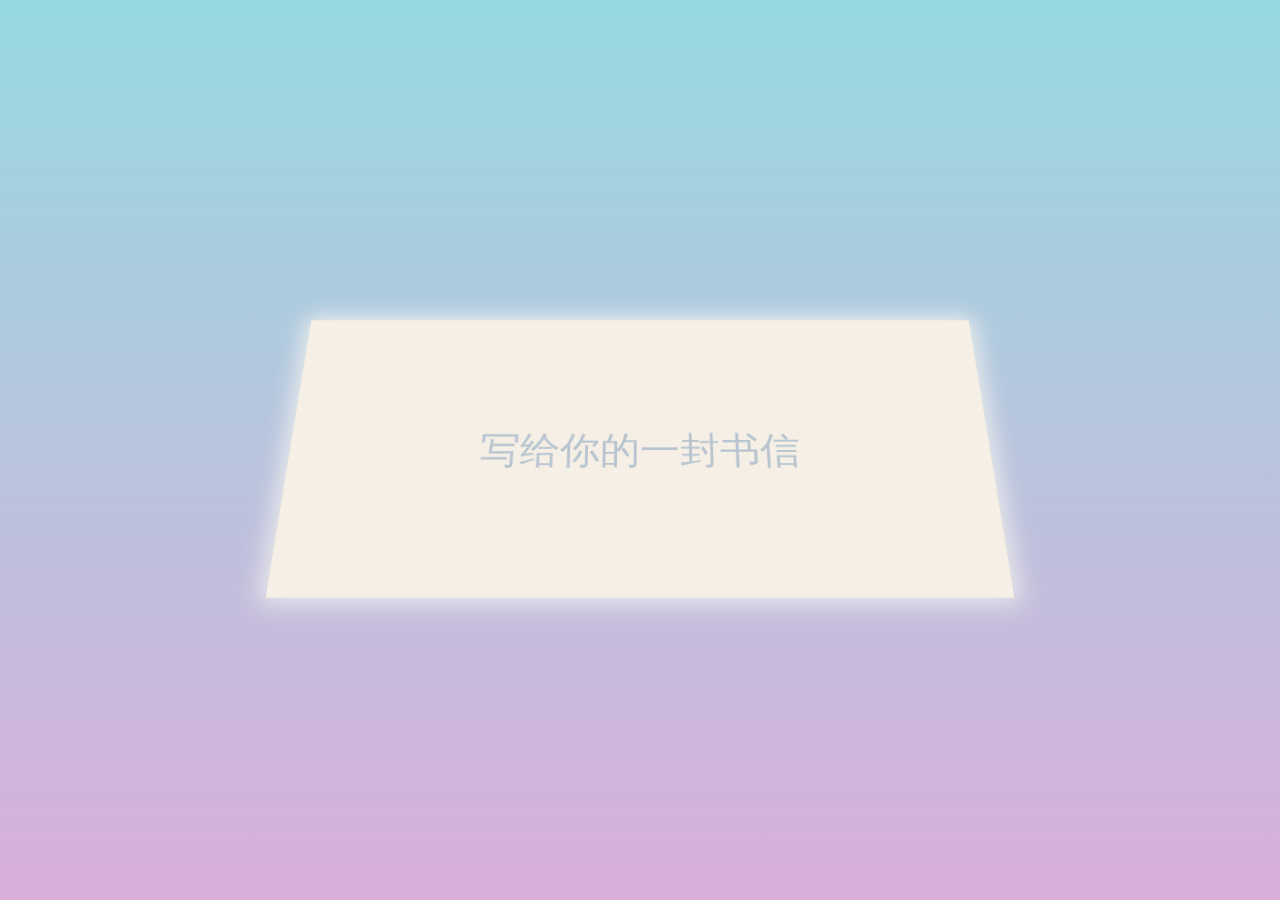
<file: index.html>
<!DOCTYPE html>
<html lang="en">

<head>
    <meta charset="UTF-8">
    <meta http-equiv="X-UA-Compatible" content="IE=edge">
    <meta name="viewport" content="width=device-width, initial-scale=1.0">
    <meta name="description" content="One Letter">
    <title>One Letter</title>
    <link rel="icon" type="image/png" href="favicon.ico">
    <link rel="stylesheet" href="css/letter.css">
</head>

<body>
    <div class="card">
        <div class="text content">
            i love you
        </div>
        <div class="textTwo content">
            Can you touch my heart
        </div>
        <div class="heart content"></div>
    </div>

    <div id="box">

    </div>
    <script src="js/letter.js"></script>
</body>

</html>
</file>
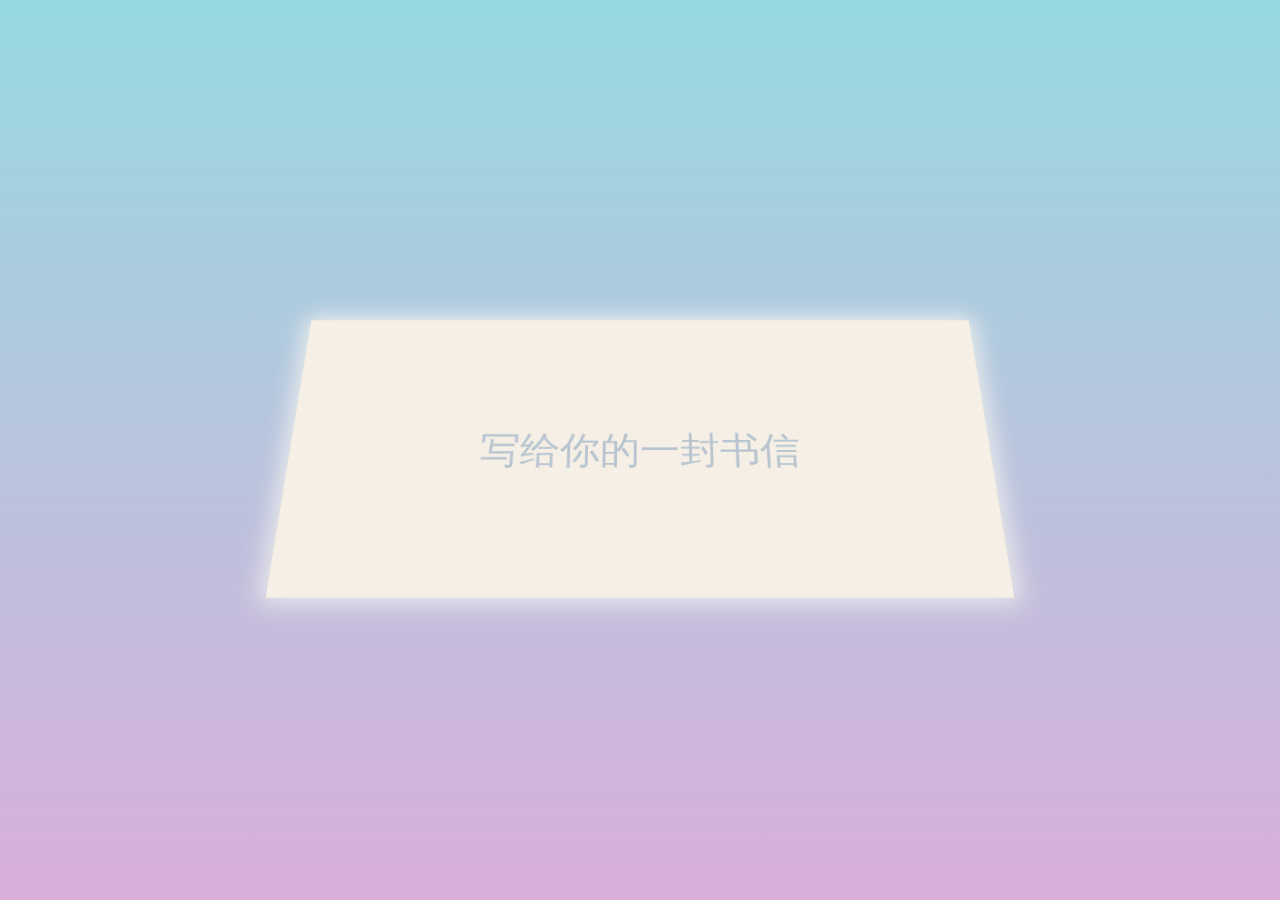
<file: mobile.html>
<!DOCTYPE html>
<html lang="zh-CN">

<head>
	<meta charset="utf-8">
	<meta name="viewport" content="width=device-width, initial-scale=1">
	<title>请使用电脑查看</title>
	<link rel="icon" type="image/png" href="favicon.ico">
	<link rel="stylesheet" href="css/mobile.css">
	<script src="js/mobile.js"></script>
</head>

<body>
	<div class="container">
		<img src="img/bac_mobile.jpg" alt="美景">
		<div class="text">请使用电脑查看</div>
	</div>
</body>

</html>
</file>
<file: css/letter.css>
* {
  margin: 0;
  padding: 0;
}

body {
  width: 100vw;
  height: 100vh;
  position: relative;
  display: flex;
  justify-content: center;
  align-items: center;
  background-color: #d9afd9;
  background-image: linear-gradient(0deg, #d9afd9 0%, #97d9e1 100%);
  overflow: hidden;
}

.card {
  width: 700px;
  height: 300px;
  background-color: #f5efe6;
  color: #334756;
  box-shadow: 0px 0px 22px 5px rgb(237, 237, 237);
  display: flex;
  justify-content: center;
  align-items: center;
  flex-direction: column;
  font-size: 2.5em;
  font-family: '楷体';
  position: relative;
  transform-style: preserve-3d;
  transform: perspective(900px) rotateX(23deg);
}

.card::before,
.card::after {
  content: '';
  width: 50%;
  height: 100%;
  color: #b7c4cf;
  font-size: 40px;
  position: absolute;
  font-family: '华文行楷';
}

.card::before {
  content: '写给你的';
  left: 0;
  top: 0;
  display: flex;
  justify-content: flex-end;
  align-items: center;
  transition: 2s;
  transform-origin: left;
}

.card::after {
  content: '一封书信';
  right: 0;
  top: 0;
  display: flex;
  justify-content: flex-start;
  align-items: center;
  transform-origin: right;
  transition: 2s;
}

.card:hover::before {
  transform: rotateY(-180deg);
}

.card:hover::after {
  transform: rotateY(180deg);
}

.content {
  opacity: 0;
  transition: 2s;
}

.card:hover .content {
  opacity: 1;
}

@keyframes change {
  30% {
    transform: rotate(45deg) scale(1.1) translateX(-70%);
  }

  40% {
    transform: rotate(45deg) scale(1.3) translateX(-70%);
  }

  45% {
    transform: rotate(45deg) scale(0.9) translateX(-70%);
  }

  50% {
    transform: rotate(45deg) scale(0.5) translateX(-70%);
  }

  70% {
    transform: rotate(45deg) scale(1) translateX(-70%);
  }

  80% {
    transform: rotate(45deg) scale(1.5) translateX(-70%);
  }

  90% {
    transform: rotate(45deg) scale(0.7) translateX(-70%);
  }

  95% {
    transform: rotate(45deg) scale(1.5) translateX(-70%);
  }

  100% {
    transform: rotate(45deg) scale(1.1) translateX(-70%);
  }
}

.heart {
  position: absolute;
  right: 0;
  bottom: 0;
  width: 50px;
  height: 50px;
  background-color: pink;
  transform: rotate(45deg) translateX(-70%);
  animation-name: change;
  animation-duration: 2.7s;
  animation-iteration-count: infinite;
  cursor: pointer;
}

/* 画爱心桃 */
.heart::before {
  content: '';
  width: 50px;
  height: 50px;
  border-radius: 50%;
  background-color: pink;
  position: absolute;
  transform: translateX(-25px);
}

.heart::after {
  content: '';
  width: 50px;
  height: 50px;
  border-radius: 50%;
  background-color: pink;
  position: absolute;
  transform: translateY(-25px);
}

.text {
  color: #7D6E83;
  margin-top: 45px;
  font-family: '华文行楷';
}

.textTwo {
  color: #7D6E83;
  font-weight: bold;
  font-size: 25px;
  margin-top: 30px;
}

#box {
  position: fixed;
  left: 0;
  top: 0;
  width: 100vw;
  height: 100vh;
  z-index: -200;
  opacity: 0;
  color: #00ffd1;
  padding-left: 5vw;
  padding-right: 5vw;
  padding-top: 13vh;
  width: 90vw;
  height: 87vh;
  text-align: center;
  background-image: url(../img/bac.jpg);
  background-size: cover;
  font-size: 25px;
  font-family: '华文行楷';
  transition: opacity 7s;
}
</file>
<file: css/mobile.css>
body,
html {
	margin: 0;
	padding: 0;
	height: 100%;
}

body {
	overflow: hidden;
	background: linear-gradient(to bottom, #ff8080, #80b3ff);
}

.container {
	display: flex;
	flex-direction: column;
	justify-content: center;
	align-items: center;
	height: 100%;
}

img {
	max-width: 100%;
	max-height: auto;
	margin-bottom: 10px;
}

.text {
	font-size: 25px;
	color: #fff;
	font-family: "STFangsong", "Songti SC", serif;
	text-align: center;
}
</file>
